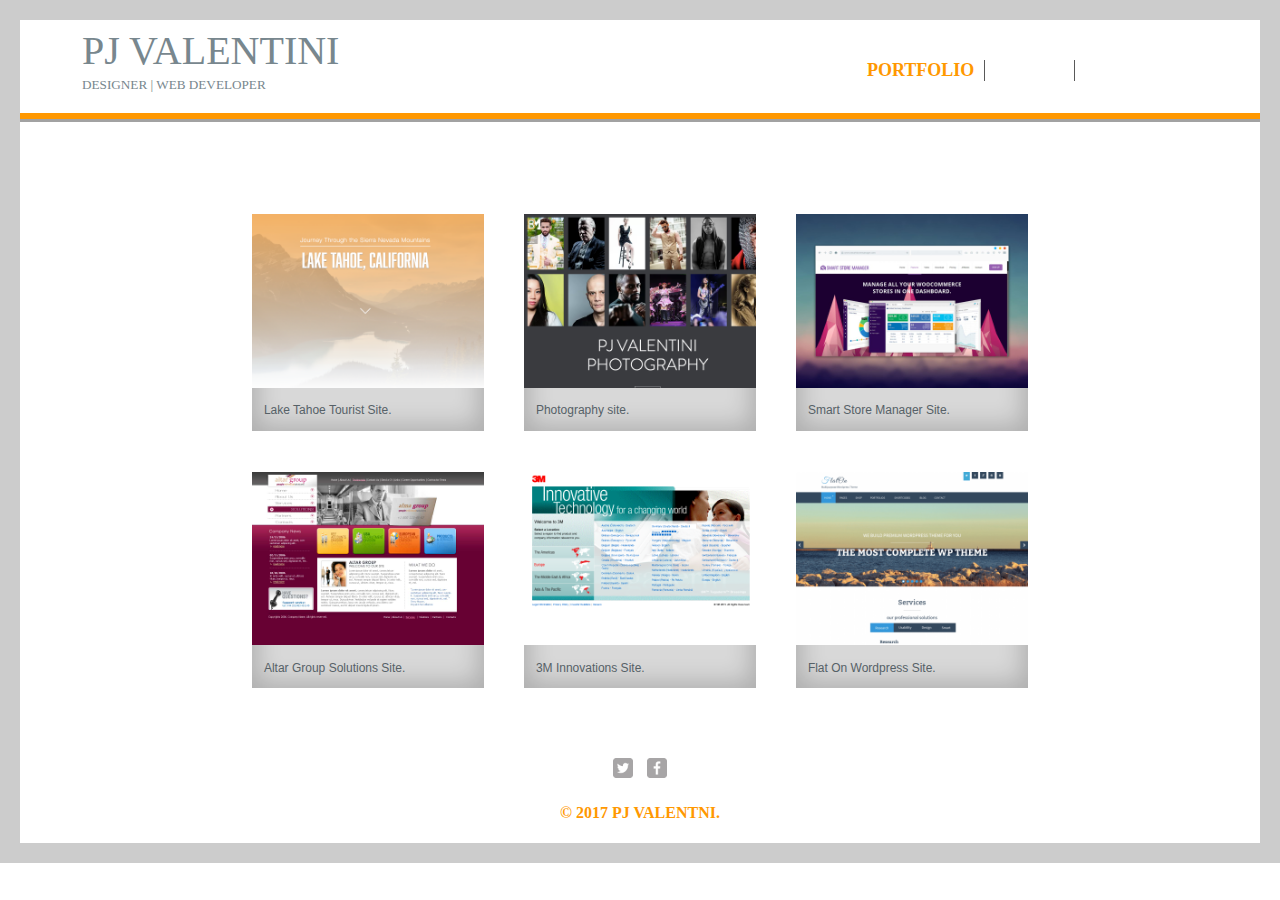
<file: index.html>
<!DOCTYPE html>
<html>
  <head>
    <meta charset="utf-8">
    <title>PJ Valentini | Designer | Web Developer.</title>
    <link rel="stylesheet" href="css/normalize.css">
    <link rel="stylesheet" href="css/main.css">
    <link rel="stylesheet" href="css/responsive.css">
    <link rel="stylesheet" type="text/css">
    <meta name="viewport" content="width=device-width, initial-scale=1.0">
  </head>
  <body class="background">
    <header>
      <a href="index.html" id="logo">
        <h1>PJ VALENTINI</h1>
        <h2>Designer | Web Developer</h2>
      </a>
      <nav>
        <ul>
          <li><a href="index.html" class="selected">Portfolio</a></li>
          <li><a href="about.html">About</a></li>
          <li class="Contact"><a href="contact.html">Contact</a></li>
        </ul>
      </nav>
    </header>
    <div class="wrapper">
      <section>
        <ul id="gallery">
          <li>
            <a href="img/image 1.jpg">
              <img src="img/image 1.jpg" alt="">
              <p>Lake Tahoe Tourist Site.</p>
            </a>
          </li>
          <li>
            <a href="img/pjvweb.jpg">
              <img src="img/pjvweb.jpg" alt="">
              <p>Photography site.</p>
            </a>
          </li>
          <li>
            <a href="img/image 2.jpg">
              <img src="img/image 2.jpg" alt="">
              <p>Smart Store Manager Site.</p>
            </a>
          </li>
          <li>
            <a href="img/image 3.jpg">
              <img src="img/image 3.jpg" alt="">
              <p>Altar Group Solutions Site.</p>
            </a>
          </li>
          <li>
            <a href="img/image 5.jpg">
              <img src="img/image 5.jpg" alt="">
              <p>3M Innovations Site.</p>
            </a>
          </li>
          <li>
            <a href="img/image 6.jpg">
              <img src="img/image 6.jpg" alt="">
              <p>Flat On Wordpress Site.</p>
            </a>
          </li>
        </ul>
      </section>
      <footer>
        <a href="http://twitter.com/pjdev11"><img src="img/twitter-wrap.png" alt="Twitter Logo" class="social-icon"></a>
        <a href="https://www.facebook.com/pjvalentiniphotography/"><img src="img/facebook-wrap.png" alt="Facebook Logo" class="social-icon"></a>
        <h4>&copy; 2017 PJ VALENTNI.</h4>
      </footer>
    </div>
  </body>
</html>
</file>
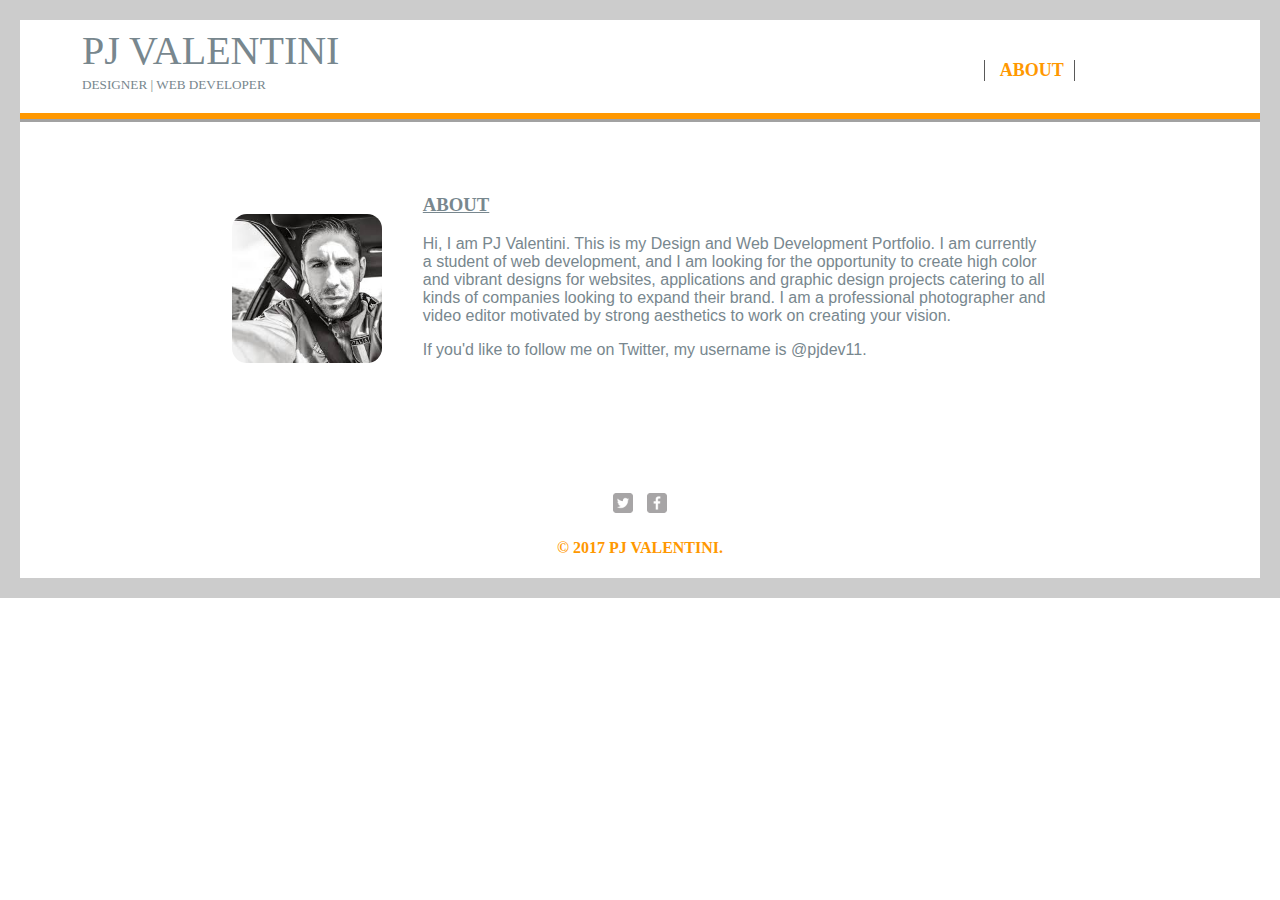
<file: about.html>
<!DOCTYPE html>
<html>
  <head>
    <meta charset="utf-8">
    <title>PJ Valentini| Designer | Web Designer</title>
    <link rel="stylesheet" href="css/normalize.css">
    <link rel="stylesheet" href="css/main.css">
    <link rel="stylesheet" href="css/responsive.css">
    <meta name="viewport" content="width=device-width, initial-scale=1.0">
  </head>
  <body class="background">
    <header>
      <a href="index.html" id="logo">
        <h1>PJ Valentini</h1>
        <h2>Designer | Web Developer</h2>
      </a>
      <nav>
        <ul>
          <li><a href="index.html">Portfolio</a></li>
          <li><a href="about.html" class="selected">About</a></li>
          <li class="Contact"><a href="contact.html">Contact</a></li>
        </ul>
      </nav>
    </header>
    <div class="wrapper">
      <section>
        <img src="img/pjvalentini.jpg" alt="Photograph of PJ Valentini" class="profile-photo">
        <h3>About</h3>
          <p>Hi, I am PJ Valentini. This is my Design and Web Development Portfolio. I am currently a student of web development, and I am looking for the opportunity to create high color and vibrant designs for websites, applications and graphic design projects catering to all kinds of companies looking to expand their brand. I am a professional photographer and video editor motivated by strong aesthetics to work on creating your vision.</p>
          <p>If you'd like to follow me on Twitter, my username is
          <a href="http://twitter.com/pjdev11">@pjdev11</a>.</p>
      </section>
      <footer>
        <a href="http://twitter.com/pjdev11"><img src="img/twitter-wrap.png" alt="Twitter Logo" class="social-icon"></a>
        <a href="https://www.facebook.com/pjvalentiniphotography/"><img src="img/facebook-wrap.png" alt="Facebook Logo" class="social-icon"></a>
        <h4>&copy; 2017 PJ Valentini.</h4>
      </footer>
    </div>
  </body>
</html>
</file>
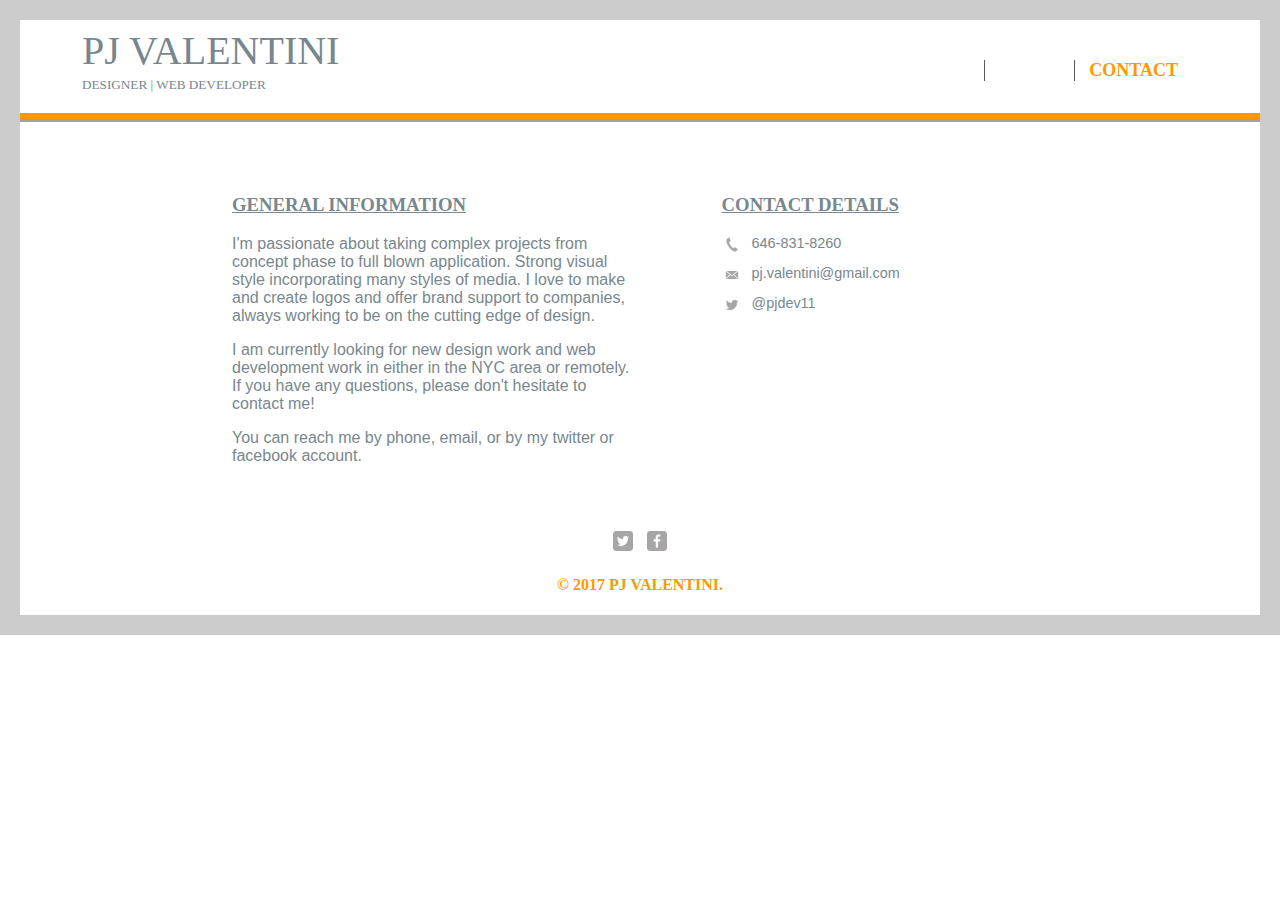
<file: contact.html>
<!DOCTYPE html>
<html>
  <head>
    <meta charset="utf-8">
    <title>PJ Valentini | Designer | Web Developer</title>
    <link rel="stylesheet" href="css/normalize.css">
    <link rel="stylesheet" href="css/main.css">
    <link rel="stylesheet" href="css/responsive.css">
    <meta name="viewport" content="width=device-width, initial-scale=1.0">
  </head>
  <body class="background">
    <header>
      <a href="index.html" id="logo">
        <h1>PJ Valentini</h1>
        <h2>Designer | Web Developer</h2>
      </a>
      <nav>
        <ul>
          <li><a href="index.html">Portfolio</a></li>
          <li><a href="about.html">About</a></li>
          <li class="Contact"><a href="contact.html" class="selected">Contact</a></li>
        </ul>
      </nav>
    </header>
    <div class="wrapper">
      <section id="primary">
        <h3>General Information</h3>
        <p>
          I'm passionate about taking complex projects from concept phase to full blown application. Strong visual style incorporating many styles of media. I love to make and create logos and offer brand support to companies, always working to be on the cutting edge of design.  
        </p>
        <p>I am currently looking for new design work and web development work in either in the NYC area or remotely. If you have any questions, please don't hesitate to contact me!</p>
        <p>You can reach me by phone, email, or by my twitter or facebook account.</p>
      </section>
      <section id="secondary">
        <h3>Contact Details</h3>
        <ul class="contact-info">
          <li class="phone"><a href="tel:646-831-8260">646-831-8260</a></li>
          <li class="mail"><a href="mailto:pj.valentini@gmail.com">pj.valentini@gmail.com</a></li>
          <li class="twitter"><a href="http://twitter.com/pjdev11">@pjdev11</a></li>
        </ul>
      </section>
      <footer>
        <a href="http://twitter.com/pjdev11"><img src="img/twitter-wrap.png" alt="Twitter Logo" class="social-icon"></a>
        <a href="https://www.facebook.com/pjvalentiniphotography/"><img src="img/facebook-wrap.png" alt="Facebook Logo" class="social-icon"></a>
        <h4>&copy; 2017 PJ Valentini.</h4>
      </footer>
    </div>
  </body>
</html>
</file>
<file: css/main.css>
/**********************************
HEADING
***********************************/
* {
  box-sizing: border-box;
}

header {
  float: left;
  margin: 0 0 30px 0;
  width: 100%;
}

#logo {
  text-align: center;
  margin: 0;
}

h1 {
  font-family: "Gafata-Regular", serif;
  margin: 15px 0;
  font-size: 50px;
  font-weight: normal;
  line-height: 0.8em;
}

h2 {
  font-family: "Gafata-Regular", serif;
  font-size: 1em;
  margin: -5px 0 0;
  font-weight: normal;
}

/**********************************
GENERAL
***********************************/

body {
  font-family: "Gafata-Regular", serif;
}

.wrapper {
  max-width: 940px;
  margin: 0 auto;
  padding: 0 5%;
}

a {
  text-decoration: none;
}


img {
  max-width: 100%;

}

/**********************************
BODY
***********************************/

h3 {
  font-family :"Gafata-Regular", serif;
  margin: 0 0 1em 0;
}

p {
  color: #ff9800;
  font-family :"WorkSans-Thin", sans-serif;
}


/**********************************
NAVIGATION
***********************************/

nav {
  text-align: center;
  padding: 10px 0;
  margin: 20px 0 0;
}

nav ul {
  list-style: none;
  margin: 0 10px;
  padding: 0;
}

nav li {
  display: inline-block;
  border-right: solid 1.5px #595959
}

section li a {
  font-family :"WorkSans-Thin", sans-serif;
}

nav a {
  font-weight: 800;
  padding: 15px 10px;
}

nav li a {
  color: #fff;
  text-transform: uppercase;
}


/**********************************
FOOTER
***********************************/

footer {
  font-size: 1em;
  text-align: center;
  clear: both;
  padding-top: 50px;
  text-transform: uppercase;
}

.social-icon {
  width: 20px;
  height: 20px;
  margin: 0 5px;
}



/**********************************
PAGE: PORTFOLIO
***********************************/

#gallery {
  margin: 0;
  padding: 0;
  list-style: none;
}

#gallery li {
  float: left;
  width: 45%;
  margin: 2.5%;
  background-color: #D8D8D8;
  box-shadow: inset 0 0 25px 5px rgba(0, 0, 0, .2);
}

#gallery li a p {
  font-family :"Work-Sans", sans-serif;
  margin: 0;
  padding: 5%;
  font-size: 0.75em;
  color: #566167;
  height: 39px;
}

/**********************************
PAGE: ABOUT
***********************************/

.profile-photo {
  display: block;
  max-width: 150px;
  margin: 0 auto 30px;
  border-radius: 10%;
}

/**********************************
PAGE: CONTACT
***********************************/

.contact-info {
  list-style: none;
  padding: 0;
  margin: 0;
  font-size: 0.9em;
}

.contact-info a {
  display: block;
  min-height: 20px;
  background-repeat: no-repeat;
  background-size: 20px 20px;
  padding: 0 0 0 30px;
  margin: 0 0 10px;
}

.phone a {
  background-image: url('../img/phone.png');
}

.mail a {
  background-image: url('../img/mail.png');
}

.twitter a {
  background-image: url('../img/twitter.png');
}



/**********************************
COLORS
***********************************/

/* site body */
body {
  color: #fff;
  border: 20px solid #ccc;
}

/*.background {
  content: "";
  display: block;
  position: absolute;
  z-index: -1;
  opacity:1;
  background-image: url(../img/greenhex.svg);
  background-repeat: no-repeat;
}*/


/* White */
header {
  border-color: #027906;
}

/* nav background on mobile */
nav {
  background: #027906;
}

/* logo text */
h1, h2 {
  text-transform: uppercase;
  color: #78878e;
}

h3{
  color: #78878e;
  text-transform: uppercase;
  text-decoration: underline;
}

h4 {
  color: #FF9800;
}

/* links */
a {
  color: #78878e;
}

p {
  color: #78878e;
}

/* nav link */
nav a, nav a:visited {
  color: #78878e;
}

/* selected nav link */
nav a.selected, nav a:hover {
  color: #6f7072;
}
</file>
<file: css/responsive.css>
@media screen and (max-width: 479px) {
  nav {
    background: #ff9800;
  }

  nav a.selected, nav a:hover {
    color: #000;
  }
}

.Contact {
  border: none;
}

@media screen and (min-width: 480px) {

  /**********************************
  TWO COLUMN LAYOUT
  ***********************************/
nav {
  background: #ff9800;
}

nav a.selected, nav a:hover {
  color: #000;
}

.Contact {
  border: none;
}

  #primary {
    font-family: "Work-Sans", sans-serif;
    width: 50%;
    float: left;
  }

  #secondary {
    font-family: "Work-Sans", sans-serif;
    width: 40%;
    float: right;
  }

/**********************************
  PAGE: PORTFOLIO
***********************************/

  #gallery li {
    width: 28.3333%;
  }

  #gallery li:nth-child(4n) {
    clear: left;
  }


  /**********************************
  PAGE: ABOUT
  ***********************************/

  .profile-photo {
    float: left;
    margin: 20px 5% 80px 0;
  }
}
  /**********************************
  480px or less Text Shadows
  ***********************************/


@media screen and (min-width: 680px) {

  /**********************************
  HEADER
  ***********************************/
  #primary {
    font-family: "Work-Sans", sans-serif;
    }

  #secondary {
      font-family: "Work-Sans", sans-serif;
    }

  header {
    border-bottom: 6px solid #ff9800;
    box-shadow: 0px 3px 0px #a2a2a2;
    margin-bottom: 75px;
  }

  h1 {
    font-size: 2.5em;
  }

  h2 {
    font-size: 0.825em;
    margin-bottom: 20px;
  }

  .Contact {
    border: none;
  }

  nav {
    background: none;
    float: right;
    font-size: 1.125em;
    padding: 20px 0;
    margin-right: 5%;
    text-align: right;
    width: 45%;
  }

  nav a.selected {
    color: #ff9800;
  }

  nav a:hover {
    color: #4c4c4c;
  }

  #logo {
    float: left;
    margin-left: 5%;
    text-align: left;
    width: 45%;
  }
}
</file>
